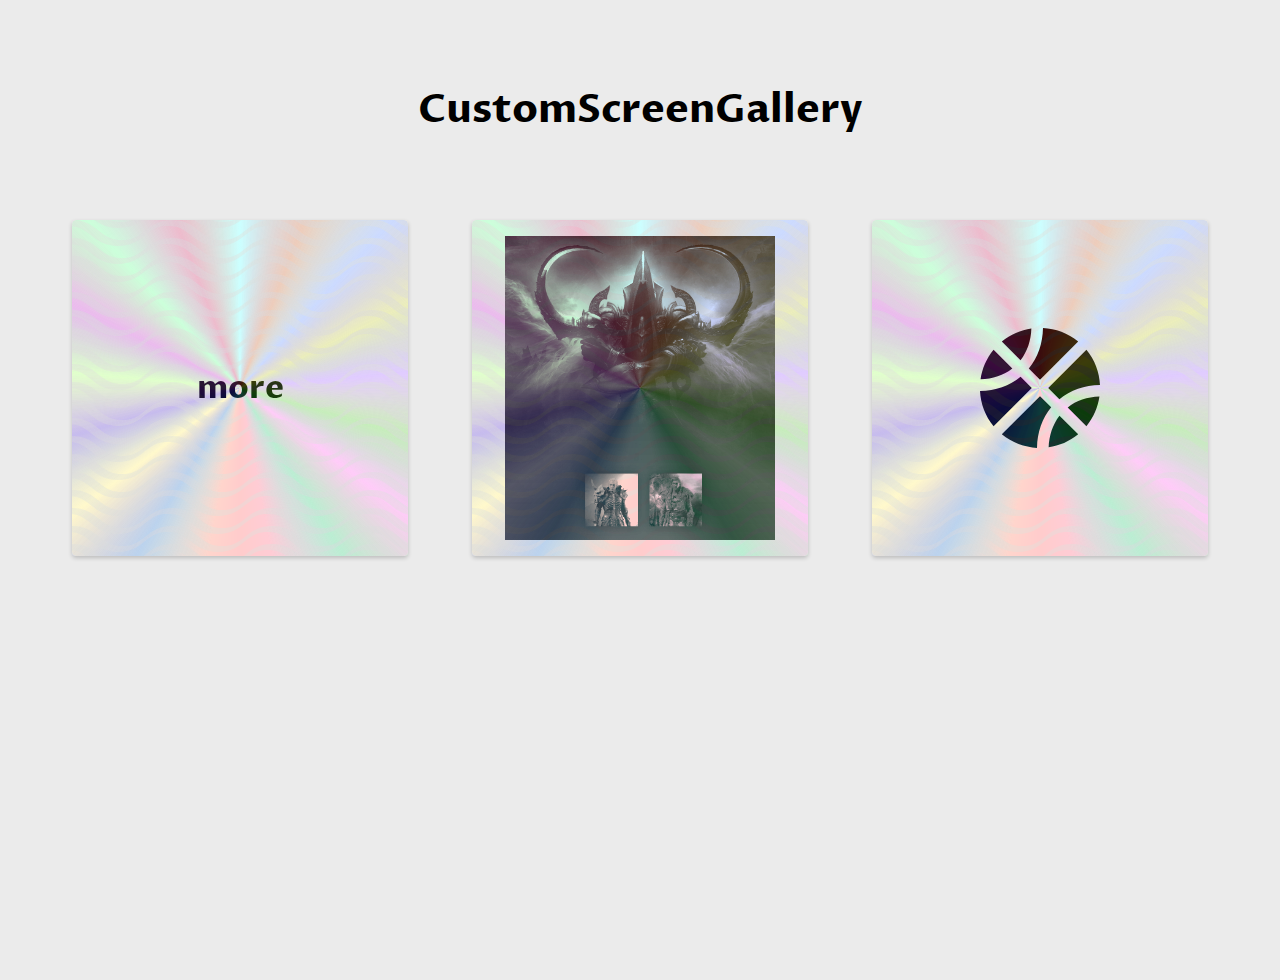
<file: index.html>
<!DOCTYPE html>
<html lang="en">
  <head>
    <meta charset="UTF-8" />
    <meta http-equiv="X-UA-Compatible" content="IE=edge" />
    <meta name="viewport" content="width=device-width, initial-scale=1.0" />
    <!--Links-->
    <link <link rel="preconnect" href="https://fonts.googleapis.com" />
    <link rel="preconnect" href="https://fonts.gstatic.com" crossorigin />
    <link
      href="https://fonts.googleapis.com/css2?family=Proza+Libre:ital,wght@0,400;0,500;0,600;0,700;0,800;1,400;1,500;1,600;1,700&display=swap"
      rel="stylesheet"
    />

    <link rel="stylesheet" href="style.css" />
    <title>VisualCustomize</title>
  </head>
  <body>
    <main>
      <h1>CustomScreenGallery</h1>

      <div id="grid">
        <div class="card">
          <div class="card-content">
            <h2>more</h2>
          </div>
        </div>

        <div class="card">
          <div class="card-content">
            <a class="img-link" href="./TheVillan/theVillan.html">
              <img src="./images/TheVilan.png" alt="" />
            </a>
          </div>
        </div>

        <div class="card">
          <div class="card-content">
            <svg viewBox="0 0 496 512" width="120" title="basketball-ball">
              <path
                d="M212.3 10.3c-43.8 6.3-86.2 24.1-122.2 53.8l77.4 77.4c27.8-35.8 43.3-81.2 44.8-131.2zM248 222L405.9 64.1c-42.4-35-93.6-53.5-145.5-56.1-1.2 63.9-21.5 122.3-58.7 167.7L248 222zM56.1 98.1c-29.7 36-47.5 78.4-53.8 122.2 50-1.5 95.5-17 131.2-44.8L56.1 98.1zm272.2 204.2c45.3-37.1 103.7-57.4 167.7-58.7-2.6-51.9-21.1-103.1-56.1-145.5L282 256l46.3 46.3zM248 290L90.1 447.9c42.4 34.9 93.6 53.5 145.5 56.1 1.3-64 21.6-122.4 58.7-167.7L248 290zm191.9 123.9c29.7-36 47.5-78.4 53.8-122.2-50.1 1.6-95.5 17.1-131.2 44.8l77.4 77.4zM167.7 209.7C122.3 246.9 63.9 267.3 0 268.4c2.6 51.9 21.1 103.1 56.1 145.5L214 256l-46.3-46.3zm116 292c43.8-6.3 86.2-24.1 122.2-53.8l-77.4-77.4c-27.7 35.7-43.2 81.2-44.8 131.2z"
              />
            </svg>
          </div>
        </div>
      </div>
    </main>
    <script type="text/javascript" src="./control/vanilla-tilt.js"></script>
    <script src="/script.js"></script>
  </body>
</html>
</file>
<file: style.css>
* {
  margin: 0;
  padding: 0;
  box-sizing: border-box;
  font-family: "Proza Libre", sans-serif;
}

h1 {
  font-family: "Proza Libre";
  font-size: 2.5rem;
  line-height: 1.5;
  text-align: center;
  margin-bottom: 5rem;
}

h2 {
  font-size: 2rem;
  line-height: 1.5;
}

body {
  background-color: #ebebeb;
  min-height: 100vh;
}
body main {
  max-width: 1200px;
  margin: 5rem auto;
  padding: 0 2rem;
}

#grid {
  display: grid;
  grid-template-columns: repeat(auto-fit, minmax(200px, 1fr));
  grid-gap: 4rem;
}
#grid .card {
  cursor: pointer;
  --angle: 0deg;
  width: 100%;
  display: flex;
  align-items: center;
  justify-content: center;
  aspect-ratio: 1/1;
  box-shadow: 0 0.125rem 0.25rem rgba(0, 0, 0, 0.2);
  transform: scale(1);
  border-radius: 0.25rem;
  overflow: hidden;
  transition: box-shadow 0.3s ease-in-out;
  /* Add glow effect */
  background: conic-gradient(
    from var(--angle),
    white,
    rgba(255, 255, 255, 0),
    white,
    rgba(255, 255, 255, 0),
    white,
    rgba(255, 255, 255, 0),
    white,
    rgba(255, 255, 255, 0),
    white,
    white,
    rgba(255, 255, 255, 0),
    white,
    rgba(255, 255, 255, 0),
    white,
    rgba(255, 255, 255, 0),
    white,
    rgba(255, 255, 255, 0),
    white
  );
}
#grid .card:hover {
  box-shadow: 0 0.25rem 2rem rgba(0, 0, 0, 0.2);
}
#grid .card::after {
  content: "";
  display: block;
  height: 100%;
  position: absolute;
  top: 0;
  width: 100%;
  /* Add texture and color effect */
  background: url('data:image/svg+xml,%3Csvg xmlns="http://www.w3.org/2000/svg" width="100" height="18" viewBox="0 0 100 18"%3E%3Cpath fill="%239C92AC" fill-opacity="0.4" d="M61.82 18c3.47-1.45 6.86-3.78 11.3-7.34C78 6.76 80.34 5.1 83.87 3.42 88.56 1.16 93.75 0 100 0v6.16C98.76 6.05 97.43 6 96 6c-9.59 0-14.23 2.23-23.13 9.34-1.28 1.03-2.39 1.9-3.4 2.66h-7.65zm-23.64 0H22.52c-1-.76-2.1-1.63-3.4-2.66C11.57 9.3 7.08 6.78 0 6.16V0c6.25 0 11.44 1.16 16.14 3.42 3.53 1.7 5.87 3.35 10.73 7.24 4.45 3.56 7.84 5.9 11.31 7.34zM61.82 0h7.66a39.57 39.57 0 0 1-7.34 4.58C57.44 6.84 52.25 8 46 8S34.56 6.84 29.86 4.58A39.57 39.57 0 0 1 22.52 0h15.66C41.65 1.44 45.21 2 50 2c4.8 0 8.35-.56 11.82-2z"%3E%3C/path%3E%3C/svg%3E'),
    conic-gradient(
      from var(--angle),
      red,
      #ff2b00,
      #ff5500,
      #ff8000,
      #ffaa00,
      #ffd500,
      yellow,
      #d5ff00,
      #aaff00,
      #80ff00,
      #55ff00,
      #2bff00,
      lime,
      #00ff2b,
      #00ff55,
      #00ff80,
      #00ffaa,
      #00ffd5,
      aqua,
      #00d5ff,
      #00aaff,
      #0080ff,
      #0055ff,
      #002bff,
      blue,
      #2b00ff,
      #5500ff,
      #8000ff,
      #aa00ff,
      #d500ff,
      fuchsia,
      #ff00d5,
      #ff00aa,
      #ff0080,
      #ff0055,
      #ff002b,
      red
    );
  opacity: 0.2;
  mix-blend-mode: exclusion;
}
#grid .card .card-content {
  text-align: center;
  padding: 1rem;
  height: 100%;
  display: flex;
  align-items: center;
  justify-content: center;
  /* add realisitc appearance for content */
  filter: grayscale(1);
  opacity: 0.95;
  mix-blend-mode: hard-light;
}
#grid .card .card-content img {
  height: 100%;
  width: 100%;
  object-fit: cover;
}
.img-link {
  height: 100%;
  width: 100%;
  object-fit: cover;
}
</file>
